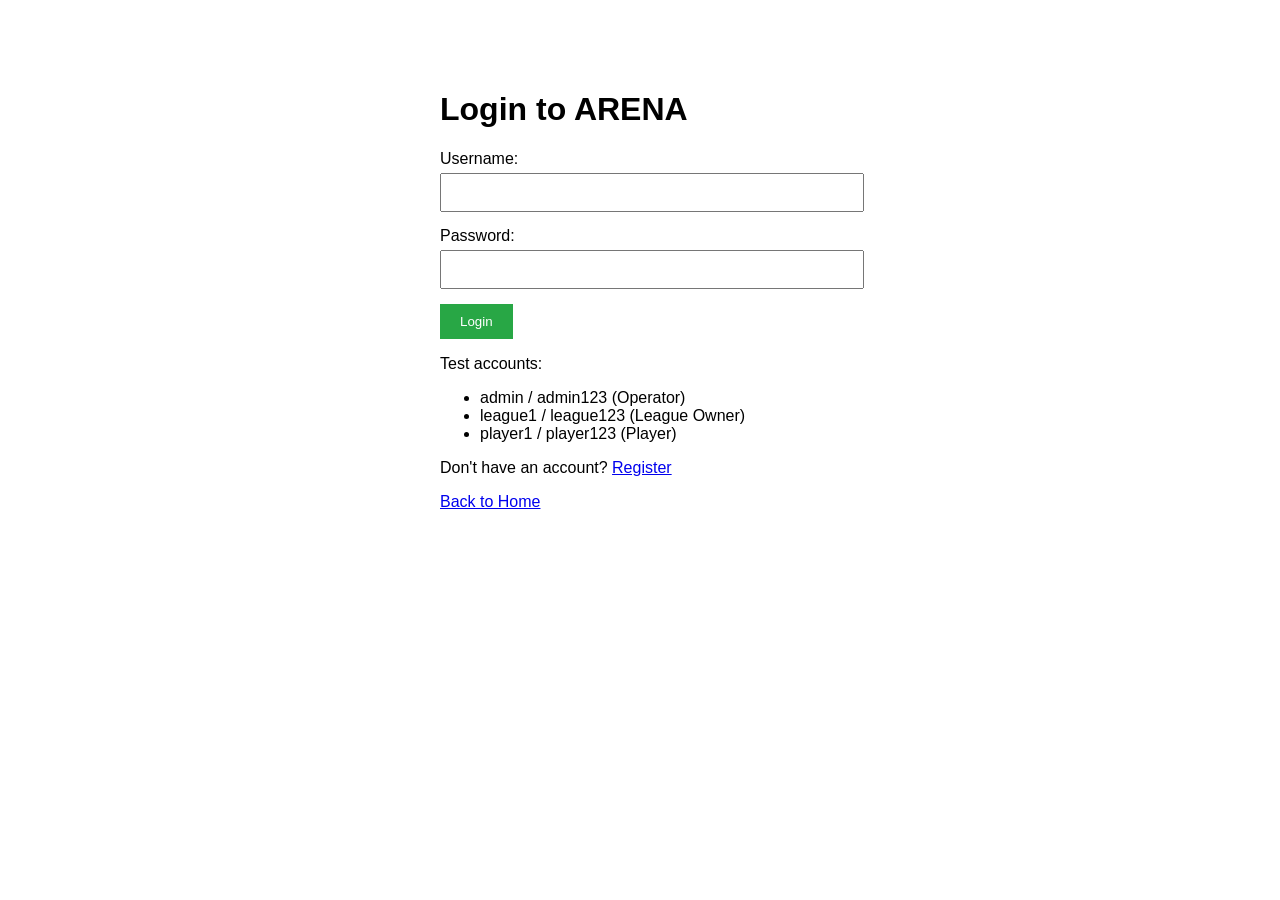
<file: templates/login.html>
<!DOCTYPE html>
<html>
<head>
    <title>Login - ARENA</title>
    <style>
        body { font-family: Arial; max-width: 400px; margin: 50px auto; padding: 20px; }
        .form-group { margin-bottom: 15px; }
        input { width: 100%; padding: 10px; margin-top: 5px; }
        button { background: #28a745; color: white; padding: 10px 20px; border: none; cursor: pointer; }
    </style>
</head>
<body>
    <h1>Login to ARENA</h1>
    
    <form method="POST">
        <div class="form-group">
            <label>Username:</label>
            <input type="text" name="username" required>
        </div>
        
        <div class="form-group">
            <label>Password:</label>
            <input type="password" name="password" required>
        </div>
        
        <button type="submit">Login</button>
    </form>
    
    <p>Test accounts:</p>
    <ul>
        <li>admin / admin123 (Operator)</li>
        <li>league1 / league123 (League Owner)</li>
        <li>player1 / player123 (Player)</li>
    </ul>
    
    <p>Don't have an account? <a href="/register">Register</a></p>
    <p><a href="/">Back to Home</a></p>
</body>
</html>
</file>
